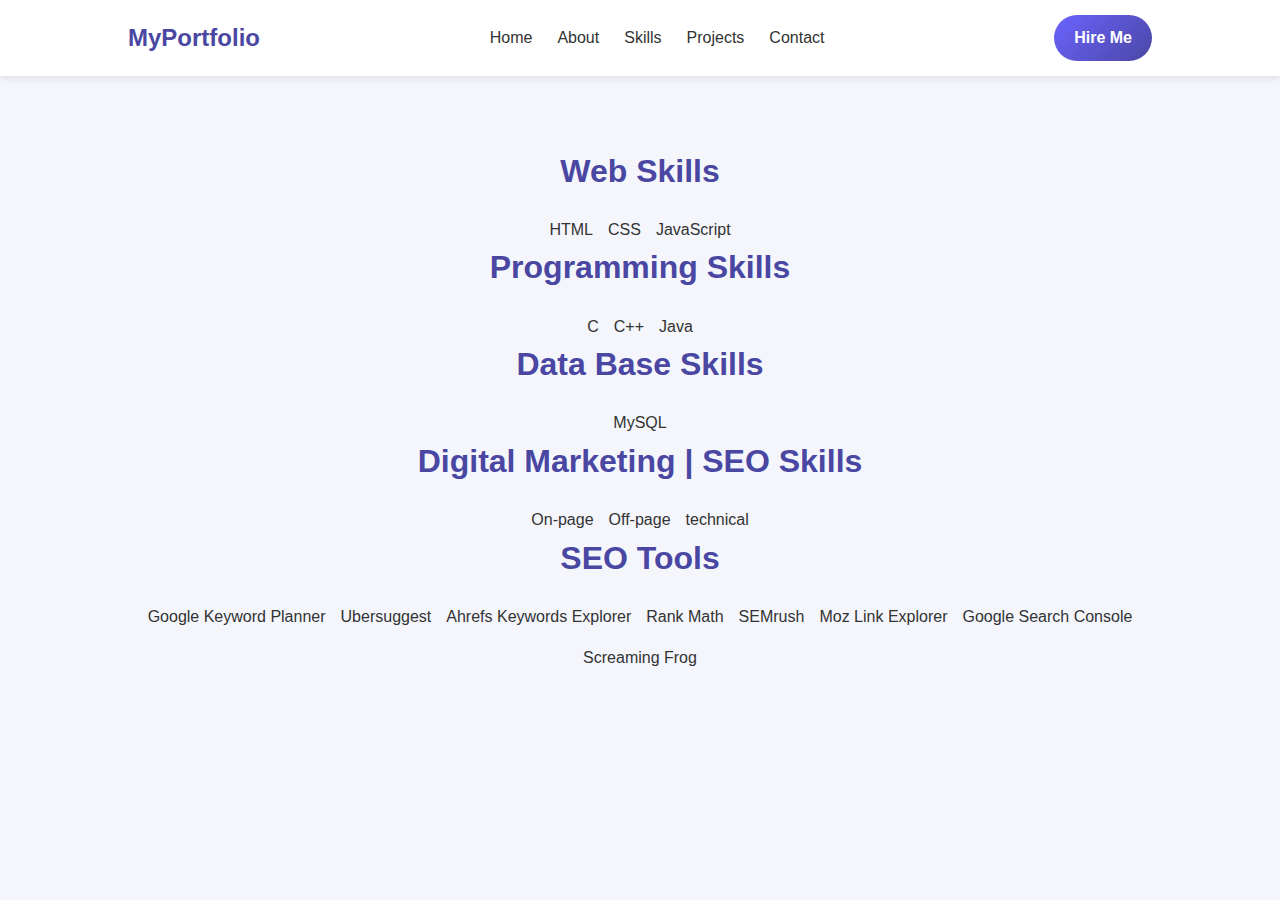
<file: skill.html>
<!DOCTYPE html>
<html lang="en">

<head>
    <meta charset="UTF-8">
    <meta name="viewport" content="width=device-width, initial-scale=1.0">
    <title>Portfolio Website</title>
    <link rel="stylesheet" href="style.css">

</head>

<body>
    <!-- Navbar -->
    <nav class="navbar">
        <div class="logo">MyPortfolio</div>
        <ul class="nav-links" id="navLinks">
            <li><a href="index.html">Home</a></li>
            <li><a href="about.html">About</a></li>
            <li><a href="skill.html">Skills</a></li>
            <li><a href="Projecs.html">Projects</a></li>
            <li><a href="#contact">Contact</a></li>
        </ul>
        <a href="#contact" class="btn">Hire Me</a>
        <div class="menu-toggle" onclick="toggleMenu()">☰</div>
    </nav>




    <!-- Skills -->
    <section id="skills">
        <h2>Web Skills</h2>
        <div class="skills-list">
            <div class="skill">HTML</div>
            <div class="skill">CSS</div>
            <div class="skill">JavaScript</div>

        </div>

        <h2>Programming Skills</h2>
        <div class="skills-list">
            <div class="skill">C</div>
            <div class="skill">C++</div>
            <div class="skill">Java</div>
        </div>

        <h2>Data Base Skills</h2>
        <div class="skills-list">
            <div class="skill">MySQL</div>
        </div>

        <h2>Digital Marketing | SEO Skills</h2>
        <div class="skills-list">
            <div class="skill">On-page</div>
            <div class="skill">Off-page</div>
            <div class="skill">technical</div>
        </div>

        <h2>SEO Tools</h2>
        <div class="skills-list">
                   <div class="skill">Google Keyword Planner</div>
                    <div class="skill">Ubersuggest</div>
                    <div class="skill">Ahrefs Keywords Explorer</div>
                    <div class="skill">Rank Math</div>
                    <div class="skill">SEMrush</div>
                    <div class="skill">Moz Link Explorer</div>
                    <div class="skill">Google Search Console</div>
                    <div class="skill">Screaming Frog</div>
                </div>

    </section>

    <script src="script.js"></script>
</body>

</html>
</file>
<file: style.css>
/* Reset */
* {
  margin: 0;
  padding: 0;
  box-sizing: border-box;
}

/* Fonts & Colors */
body {
  font-family: 'Segoe UI', Arial, sans-serif;
  background: #f4f6fc;
  color: #333;
  line-height: 1.6;
}

/* Navbar */
.navbar {
  display: flex;
  justify-content: space-between;
  align-items: center;
  background: white;
  padding: 15px 10%;
  box-shadow: 0 2px 8px rgba(0,0,0,0.1);
  position: sticky;
  top: 0;
  z-index: 1000;
}
.logo {
  font-size: 1.5rem;
  font-weight: bold;
  color: #4A47A3;
}
.logo span {
  color: #6C63FF;
}
.nav-links {
  list-style: none;
  display: flex;
  gap: 25px;
}
.nav-links a {
  text-decoration: none;
  color: #333;
  font-weight: 500;
  position: relative;
}
.nav-links a::after {
  content: "";
  position: absolute;
  width: 0;
  height: 2px;
  background: #6C63FF;
  left: 0;
  bottom: -5px;
  transition: 0.3s;
}
.nav-links a:hover::after,
.nav-links a.active::after {
  width: 100%;
}
.btn {
  padding: 10px 20px;
  background: linear-gradient(135deg, #6C63FF, #4A47A3);
  color: white;
  border-radius: 30px;
  text-decoration: none;
  font-weight: 600;
  transition: 0.3s;
}
.btn:hover {
  transform: scale(1.05);
  background: linear-gradient(135deg, #4A47A3, #6C63FF);
}
.menu-toggle {
  display: none;
  font-size: 1.8rem;
  cursor: pointer;
}

/* Hero Section */
.hero {
  display: flex;
  justify-content: space-between;
  align-items: center;
  padding: 80px 10%;
  background: #fff;
}
.hero-text {
  max-width: 600px;
}
.hero h1 {
  font-size: 2.5rem;
  margin-bottom: 20px;
}
.hero h1 span {
  color: #6C63FF;
}
.hero p {
  margin-bottom: 20px;
  color: #555;
}
.hero-img img {
  width: 350px;
  border-radius: 20px;
  box-shadow: 0 8px 20px rgba(0,0,0,0.15);
  transition: transform 0.3s;
}
.hero-img img:hover {
  transform: scale(1.05);
}

/* Sections */
section {
  padding: 70px 10%;
  text-align: center;
}
h2 {
  font-size: 2rem;
  margin-bottom: 20px;
  color: #4A47A3;
}

/* Skills */
.skills-list {
  display: flex;
  flex-wrap: wrap;
  gap: 15px;
  justify-content: center;
}
.skills-list span {
  background: #fff;
  padding: 12px 20px;
  border-radius: 8px;
  box-shadow: 0 2px 6px rgba(0,0,0,0.1);
  font-weight: bold;
  transition: 0.3s;
}
.skills-list span:hover {
  background: #6C63FF;
  color: white;
  transform: translateY(-5px);
}

/* Projects */
.projects-grid {
  display: grid;
  grid-template-columns: repeat(auto-fit, minmax(250px,1fr));
  gap: 20px;
}
.project-card {
  background: #fff;
  padding: 20px;
  border-radius: 12px;
  box-shadow: 0 2px 10px rgba(0,0,0,0.1);
  transition: 0.3s;
}
.project-card:hover {
  transform: translateY(-8px);
}
.project-card img {
  width: 100%;
  border-radius: 10px;
  margin-bottom: 15px;
}

/* Contact CTA */
#contact-cta {
  background: linear-gradient(135deg, #6C63FF, #4A47A3);
  color: white;
  border-radius: 12px;
  padding: 60px 10%;
}
#contact-cta h2 {
  color: white;
}
#contact-cta p {
  margin: 15px 0;
  font-size: 1.1rem;
}

/* Footer */
footer {
  background: #222;
  color: #ccc;
  padding: 20px;
  text-align: center;
}

/* Responsive */
@media (max-width: 900px) {
  .hero {
    flex-direction: column;
    text-align: center;
  }
  .hero-img img {
    margin-top: 20px;
    width: 80%;
  }
  .nav-links {
    display: none;
    flex-direction: column;
    position: absolute;
    top: 65px;
    right: 10%;
    background: white;
    padding: 20px;
    border-radius: 8px;
    box-shadow: 0 5px 15px rgba(0,0,0,0.1);
  }
  .nav-links.active {
    display: flex;
  }
  .menu-toggle {
    display: block;
  }
}
</file>
